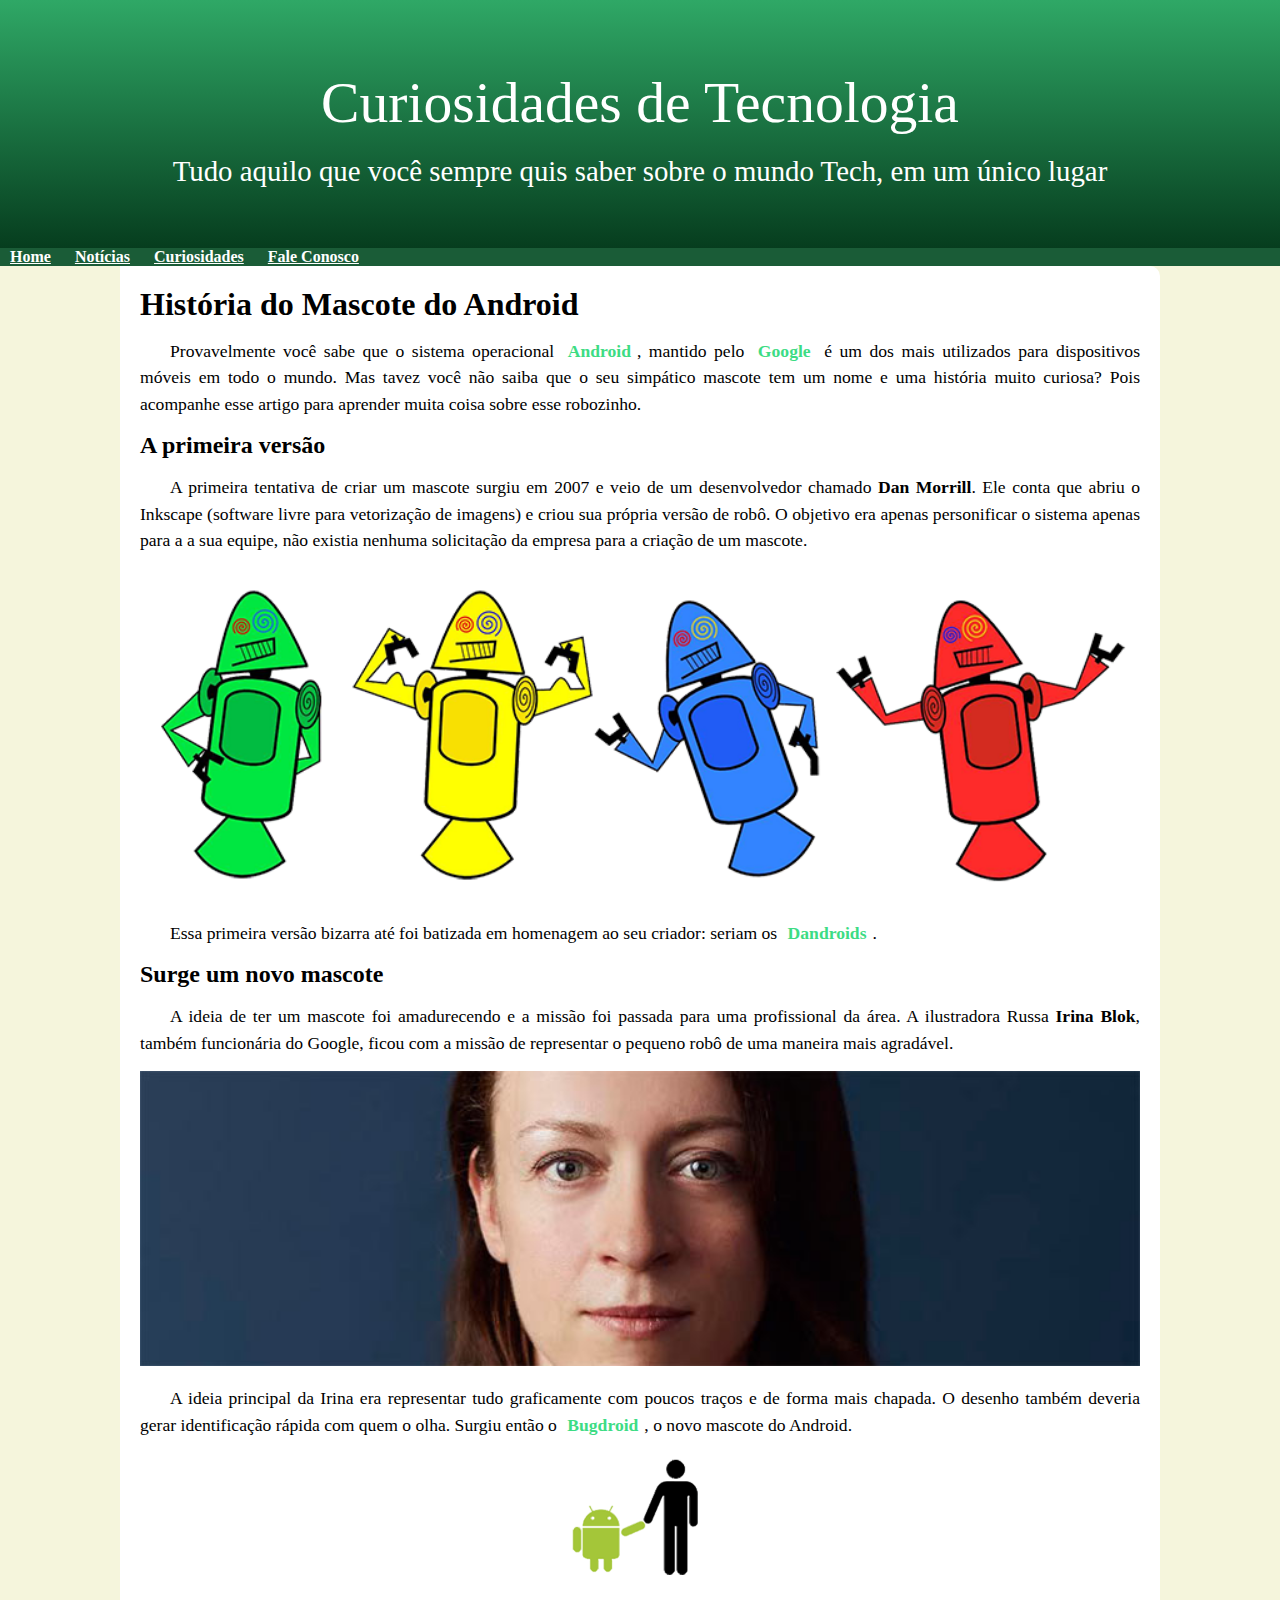
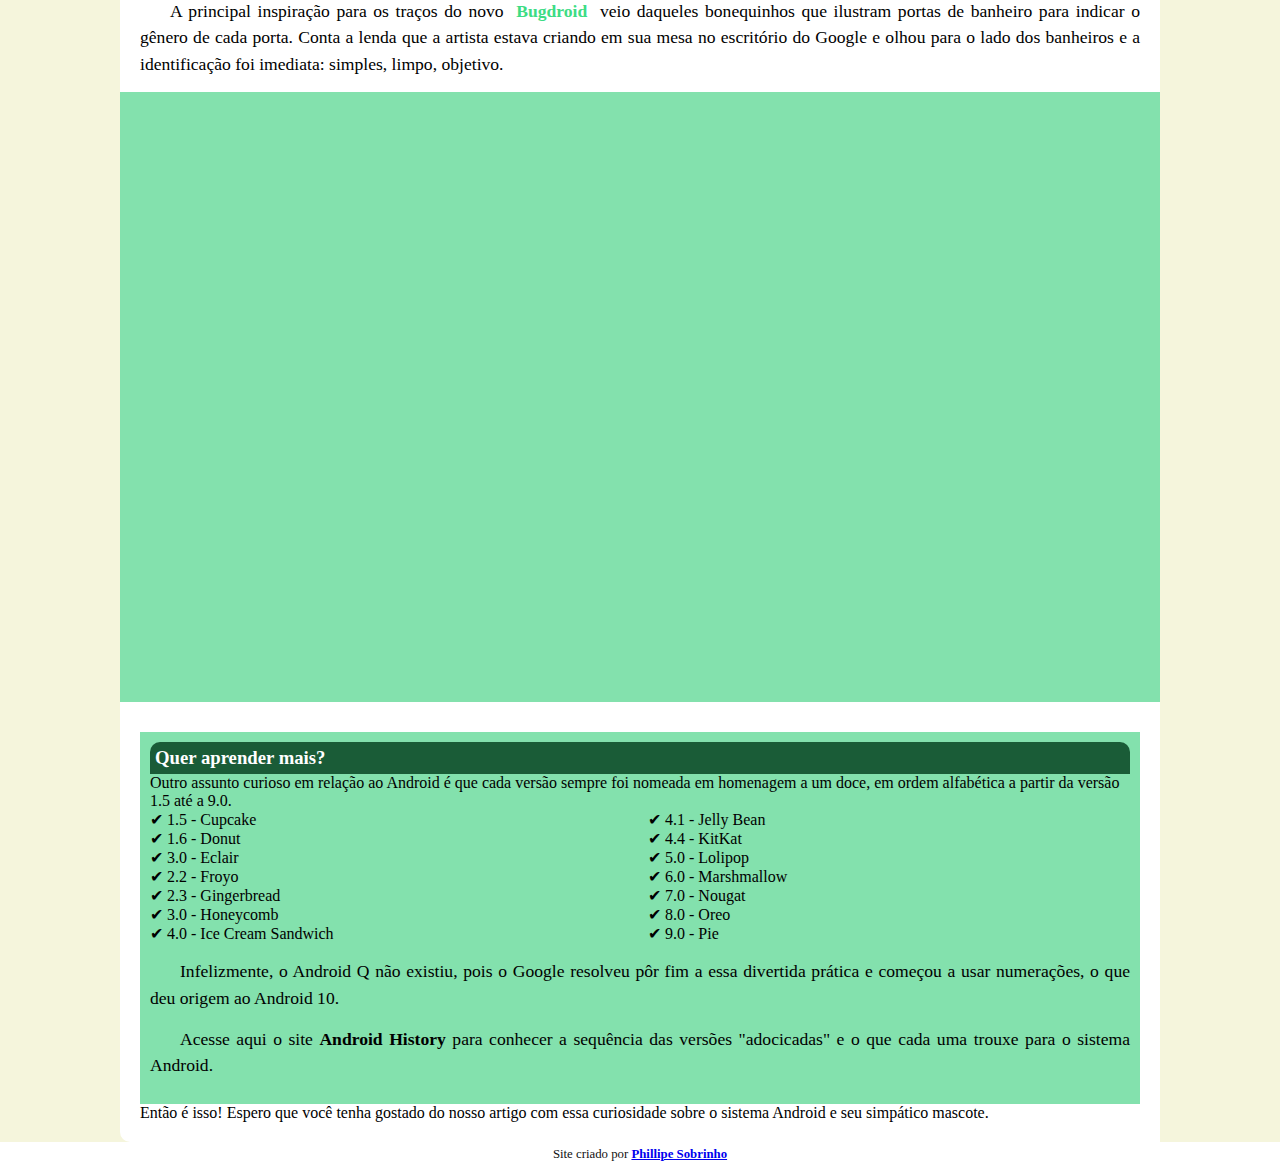
<file: index.html>
<!DOCTYPE html>
<html lang="pt-br">
<head>
    <meta charset="UTF-8">
    <meta name="viewport" content="width=device-width, initial-scale=1.0">
    <title>Como surgio o mascote do Android?</title>
    <link rel="shortcut icon" href="favicon.ico">
    <link rel="stylesheet" href="style.css">
    


   <body>

    <header>
<h1>Curiosidades de Tecnologia</h1>
<p>Tudo aquilo que você sempre quis saber sobre o mundo Tech, em um único lugar
</p>
</header>
<nav>
<a href="#">Home</a>
<a href="#">Notícias</a>
<a href="#">Curiosidades</a>
<a href="#">Fale Conosco</a>
<a href="#"></a>
</nav>
<main>
<article>
    <h1>História do Mascote do Android</h1>

    <p>Provavelmente você sabe que o sistema operacional <strong>Android</strong>, mantido pelo <strong>Google</strong> é um dos mais utilizados para dispositivos móveis em todo o mundo. Mas tavez você não saiba que o seu simpático mascote tem um nome e uma história muito curiosa? Pois acompanhe esse artigo para aprender muita coisa sobre esse robozinho.</p>

    <h2>A primeira versão</h2>

    <p>A primeira tentativa de criar um mascote surgiu em 2007 e veio de um desenvolvedor chamado <a href="https://androidcommunity.com/dan-morrill-shows-us-the-android-mascot-that-almost-was-20130103/" target="_blank" class="external">Dan Morrill</a>. Ele conta que abriu o Inkscape (software livre para vetorização de imagens) e criou sua própria versão de robô. O objetivo era apenas personificar o sistema apenas para a a sua equipe, não existia nenhuma solicitação da empresa para a criação de um mascote.</p>

    <picture>
        <source media="(max-width: 800px)" srcset="imagens/dan-droids-pq.png">
        <img src="imagens/dan-droids.png" alt="Primeiro mascote">
      </picture>

    <p>Essa primeira versão bizarra até foi batizada em homenagem ao seu criador: seriam os <strong>Dandroids</strong>.</p>

    <h2>Surge um novo mascote</h2>

    <p>A ideia de ter um mascote foi amadurecendo e a missão foi passada para uma profissional da área. A ilustradora Russa <a href="https://www.irinablok.com/android" target="_blank" class="external">Irina Blok</a>, também funcionária do Google, ficou com a missão de representar o pequeno robô de uma maneira mais agradável.</p>

    <picture>
        <source media="(max-width: 600px)" srcset="imagens/irina-blok-pq.jpg">
        <img src="imagens/irina-blok.jpg" alt="Irina criado do Bugdroid">
       </picture>

    <p>A ideia principal da Irina era representar tudo graficamente com poucos traços e de forma mais chapada. O desenho também deveria gerar identificação rápida com quem o olha. Surgiu então o <strong>Bugdroid</strong>, o novo mascote do Android.</p>

   
        
        <img src="imagens/bugdroid.png" class="pequena" alt="Bugdroid">

    

    <p>A principal inspiração para os traços do novo <strong>Bugdroid</strong> veio daqueles bonequinhos que ilustram portas de banheiro para indicar o gênero de cada porta. Conta a lenda que a artista estava criando em sua mesa no escritório do Google e olhou para o lado dos banheiros e a identificação foi imediata: simples, limpo, objetivo.</p>

    <div class="video">
        <iframe width="560" height="315" src="https://www.youtube.com/embed/l2UDgpLz20M?si=5QyhVKmuTDqo8yW-" title="YouTube video player" frameborder="0" allow="accelerometer; autoplay; clipboard-write; encrypted-media; gyroscope; picture-in-picture; web-share" allowfullscreen></iframe
            
            ></div>
    
    <aside>
        <h3>Quer aprender mais?</h3>
        Outro assunto curioso em relação ao Android é que cada versão sempre foi nomeada em homenagem a um doce, em ordem alfabética a partir da versão 1.5 até a 9.0.
        <ul>
        
               
                        <li>1.5 - Cupcake</li>
                        <li>1.6 - Donut</li>
                        <li>3.0 - Eclair</li>
                        <li>2.2 - Froyo</li>
                        <li>2.3 - Gingerbread</li>
                        <li>3.0 - Honeycomb</li>
                        <li>4.0 - Ice Cream Sandwich</li>
                        <li>4.1 - Jelly Bean</li>
                        <li>4.4 - KitKat</li>
                        <li>5.0 - Lolipop</li>
                        <li>6.0 - Marshmallow</li>
                        <li>7.0 - Nougat</li>
                        <li>8.0 - Oreo</li>
                        <li>9.0 - Pie</li>
    
        
        </ul>
        <p>Infelizmente, o Android Q não existiu, pois o Google resolveu pôr fim a essa divertida prática e começou a usar numerações, o que deu origem ao Android 10.</p>
        <p>Acesse aqui o site <a href="https://www.android.com/intl/en_uk/history/">Android History</a> para conhecer a sequência das versões "adocicadas" e o que cada uma trouxe para o sistema Android.</p>
       
    </aside>

    Então é isso! Espero que você tenha gostado do nosso artigo com essa curiosidade sobre o sistema Android e seu simpático mascote.
</article>
</main>
<footer>
    Site criado por <a href="https://www.linkedin.com/in/phillipe-sobrinho-bb585688/" target="_blank" class="external"> <strong>Phillipe Sobrinho</strong>
        </a>
</footer>

</body>

</html>
</file>
<file: style.css>
@charset "UTF-8";

        /*
        paleta de cores
        #c5ebd6
        #83e1ad
        #3ddc84
        #2fa866
        #1a5c37
        #063d1e
        */
        @font-face {
            font-family: "Android";
            src: url("fontes/android-site.txt");
            font-weight: normal;
        }

        :root{
        --cor0: #c5ebd6;
        --cor1: #83e1ad;
        --cor2: #3ddc84;
        --cor3: #2fa866;
        --cor4: #1a5c37;
        --cor5: #063d1e;

        --fonte-padrao:arial, verdana, helvetica, sans-serif;
        --fonte-destaque: "Bebas Neue", cursive;
        --fonte-android: "var(--fonte-android)"
        }

        *{
            margin:0px;
            padding: 0px;

        }



            body{
                background-color:beige;
            
            
            }

            a.externo::after {
            content: "\00A0\1F517\"

            }

        main  p{
        margin: 15px 0px;
        text-align: justify;

            }
            header{
                min-width: 150px;
                text-align: center;
                background-image: linear-gradient(to bottom, var(--cor3), var(--cor5));
                padding: 40px;
        font-size: 3em;


            
                }
                
                header >h1{
                margin-top: 30px;
                font-family: var(--fonte-destaque);
                font-size: 1.2em;
                color: white;
                margin-bottom: 20px;
                font-weight: normal;
                    }

                    header > p {
                        color: white;
                        max-width: auto;
                        font-family: var(--fonte-android);
                    font-size: 60%;
                        padding-right: 10px;
                        padding-left: 10px;
                        margin-bottom: 20px;
                    }

                    nav{
            background-color:#1a5c37;
            box-shadow: 0px, 7px, 9px, black;
        }

        nav > a{
        color: white;
        padding: 10px;
        text-decoration-color: none;
        font-weight: bold;
        transition-duration: 1s;

        }

        nav > a:hover{
        background-color:var(--cor1);
        color: var(--cor5);

        }
                    main{
                        min-width: 300px;
                        max-width: 1000px;
                        background-color: white;
                        margin: auto;
                        margin-bottom: auto;
                        background-color: white;
                        border-bottom-left-radius: 10px;
                        border-top-right-radius: 10px;
                        padding: 20px;
                        box-shadow: 0px, 0px, 0px, rgb(146, 131, 131);

                    }

                    main img.pequena{
                        width: 20%;
                        display: block;
                        margin: auto;
                        size-adjust: auto;
                    }

                    div.video{

                background-color: var(--cor1);
                margin-bottom: 30px;
                margin: 0px -20px 30px -20px;
                padding: 20px;
                padding-bottom: 59%;
                position: relative;

            }
            div.video > iframe{
    position: absolute;
    top:5%;
    left: 5%;
    width: 90%;
    height: 90% ;

            }
            

                    main img{

                        width:100%;
                        size-adjust: auto;
                    }

                main h1{
                color: black;
                font-family: var(--fonte-android)
                
                }

            main h2{
            color: black;
            font-family: var(--fonte-android)
        

            }

            main p{

        margin: 15px 0px;
        text-align: justify;
        text-indent: 30px;
        font-size: 1.1em;
        line-height: 1.5em;
            }
            main strong{
        color: var(--cor2);
        font-weight:bold ;
        padding: 2px 6px;
        }
        main a {
        text-decoration: none;
        font-weight: bold;
        color: black;
        underline:var(--fonte-android)
        padding: 2px 6px;
        }


            footer{

                background-color: white;
                color: rgb(18, 18, 18);
                text-align: center;
                font-size: 0.8em;
                padding: 5px;

            }


            aside{

                background-color: var(--cor1);
                padding: 10px;
                border: 10px;
            box-shadow: 8px;
            }

            aside ul{
                list-style-type: "\2714\00A0";
        list-style-position: inside;
        columns: 2;
        

            }

            aside h3{
    background-color: var(--cor4);
    color: white;
    padding: 5px;
    margin: -10px, -10px 0px -10px;
    border-radius: 10px 10px 0px 0px;


            }
            footer p a{

                color: white;
                font-weight: bold;
                text-decoration: underline;
            }

            footer a:hover{
                text-decoration: underline;
                color:var(--cor1)
            }
</file>
